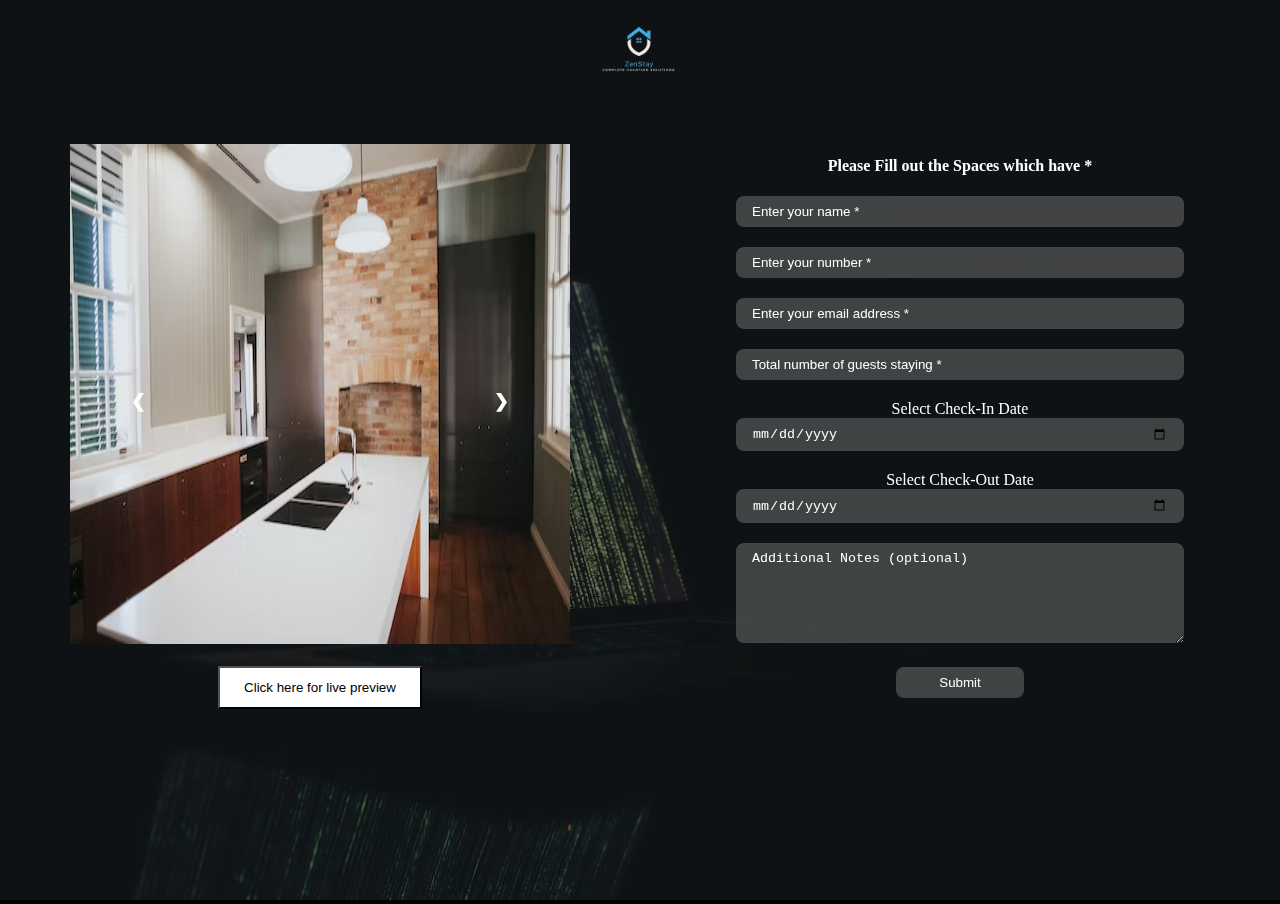
<file: index.html>
<!DOCTYPE html>
<html lang="en">
  <head>
    <link rel="shortcut icon" href="assets/logo.jpg" type="image/x-icon" />
    <link rel="stylesheet" href="style.css" />
    <meta charset="UTF-8" />
    <meta name="viewport" content="width=device-width, initial-scale=1.0" />
    <title>ZenStay</title>
  </head>
  <body>
    <div>
      <img class="landing-image" src="assets/landingImage.avif" />
      <div class="nav">
        <a href="#">
          <img src="assets/logo.jpg" alt="" />
        </a>
      </div>
      <div class="d-flex">
        <div>
          <div class="title">
            <div class="img-container">
              <!-- Slideshow container -->
              <div class="slideshow-container">
                <!-- Full-width images with number and caption text -->
                <div class="mySlides fade">
                  <img class="title-img" src="assets/propFiles/1.avif" />
                </div>

                <div class="mySlides fade">
                  <img class="title-img" src="assets/propFiles/2.avif" />
                </div>

                <div class="mySlides fade">
                  <img class="title-img" src="assets/propFiles/3.avif" />
                </div>

                <!-- Next and previous buttons -->
                <a class="prev" onclick="plusSlides(-1)">&#10094;</a>
                <a class="next" onclick="plusSlides(1)">&#10095;</a>
              </div>
              <br />
            </div>
          </div>
          <div class="live-preview-container">
            <button id="btn" class="live-preview">
              <a
                style="color: black; text-decoration: none"
                href="./live-preview.html"
              >
                Click here for live preview
              </a>
            </button>
          </div>
        </div>
        <!--Add few elements to the form-->
        <form
          id="infoForm"
          action="https://docs.google.com/forms/u/0/d/e/1FAIpQLSeQNBXno5HCnG1j6w2BPZpDo8llhbYXwJLDjeLV9RKxEABEBA/formResponse"
        >
          <h4>Please Fill out the Spaces which have *</h4>
          <div>
            <input
              required
              type="text"
              name="entry.1320347260"
              id="txtName"
              placeholder="Enter your name *"
            />
          </div>
          <div>
            <input
              required
              type="tel"
              name="entry.1546684207"
              id="txtNum"
              placeholder="Enter your number *"
            />
          </div>
          <div>
            <input
              required
              type="email"
              name="entry.1369626842"
              id="txtEmail"
              placeholder="Enter your email address *"
            />
          </div>
          <div>
            <input
              required
              type="number"
              name="entry.1501350772"
              id="guestNum"
              placeholder="Total number of guests staying *"
            />
          </div>
          <div>
            <label for="startDate">Select Check-In Date</label>
            <br />
            <input
              required
              type="date"
              name="entry.1756633438"
              id="startDate"
            />
          </div>
          <div>
            <label for="endDate">Select Check-Out Date</label>
            <br />
            <input
              required
              type="date"
              name="entry.1811719956"
              onchange="renderDate()"
              id="endDate"
            />
          </div>
          <div>
            <textarea
              id="msg"
              name="entry.234678808"
              placeholder="Additional Notes (optional)"
              style="height: 100px"
            ></textarea>
          </div>
          <div>
            <input type="text" name="entry.383294194" id="pinContainer" />
          </div>
          <div class="submit-button">
            <input onclick="getFile()" type="submit" value="Submit" />
          </div>
        </form>
      </div>
    </div>
    <script src="app.js"></script>
  </body>
</html>
</file>
<file: style.css>
* {
  box-sizing: border-box;
}
body {
  margin: 0;
  background-color: black;
}
body > div {
  position: relative;
}
.landing-image {
  width: 100%;
  height: 100vh;
  filter: brightness(0.5);
}
.nav {
  position: absolute;
  top: 0;
  right: 50%;
  left: 46%;
  text-align: center;
}
.nav img {
  width: 100px;
  aspect-ratio: 1/1;
  mix-blend-mode: exclusion;
}
.d-flex {
  display: flex;
  flex-wrap: wrap;
  align-items: center;
  top: 15%;
  position: absolute;
  width: 100%;
}
.d-flex > div,
.d-flex > form {
  text-align: center;
  width: 50%;
}
.d-flex > div > div {
  width: 80%;
  height: 100%;
  display: flex;
  flex-direction: column;
  justify-content: center;
  color: white;
  margin: 0 auto;
}
.img-container {
  text-align: center;
}
.title-img {
  width: 500px;
  height: 500px;
}
form h4 {
  color: white;
}
input,
textarea {
  width: 70%;
  padding: 8px 16px;
  margin-bottom: 20px;
  background-color: rgba(128, 128, 128, 0.444);
  border: none;
  color: white;
  border-radius: 8px;
}
input::placeholder,
textarea::placeholder {
  color: white;
}
input:focus,
textarea:focus {
  outline: none;
  border: 3px solid royalblue;
}
input[type="submit"] {
  width: 20%;
}
input[type="submit"]:hover {
  background-color: black;
  color: royalblue;
  transition: 0.3s ease;
  cursor: pointer;
}
form label {
  color: white;
}
#pinContainer {
  display: none;
}

/* Slideshow container */
.slideshow-container {
  max-width: 1000px;
  position: relative;
  margin: auto;
}

/* Hide the images by default */
.mySlides {
  display: none;
}

/* Next & previous buttons */
.prev,
.next {
  cursor: pointer;
  position: absolute;
  top: 50%;
  width: auto;
  margin-top: -22px;
  padding: 16px;
  color: white;
  font-weight: bold;
  font-size: 18px;
  transition: 0.6s ease;
  border-radius: 0 3px 3px 0;
  user-select: none;
}

.prev {
  left: 10%;
}
/* Position the "next button" to the right */
.next {
  right: 10%;
  border-radius: 3px 0 0 3px;
}

/* On hover, add a black background color with a little bit see-through */
.prev:hover,
.next:hover {
  background-color: rgba(0, 0, 0, 0.8);
}

/* Caption text */
.text {
  color: #f2f2f2;
  font-size: 15px;
  padding: 8px 12px;
  position: absolute;
  bottom: 8px;
  width: 100%;
  text-align: center;
}

/* Number text (1/3 etc) */
.numbertext {
  color: #f2f2f2;
  font-size: 12px;
  padding: 8px 12px;
  position: absolute;
  top: 0;
}

/* The dots/bullets/indicators */
.dot {
  cursor: pointer;
  height: 15px;
  width: 15px;
  margin: 0 2px;
  background-color: #bbb;
  border-radius: 50%;
  display: inline-block;
  transition: background-color 0.6s ease;
}

.active,
.dot:hover {
  background-color: #717171;
}

/* Fading animation */
.fade {
  animation-name: fade;
  animation-duration: 1.5s;
}
.live-preview-container {
  width: 100%;
  text-align: center;
}
.live-preview {
  padding: 12px;
  background: #fff;
  color: black;
  text-align: center;
  width: 40%;
  position: relative;
  left: 30%;
  cursor: pointer;
  transition: 0.2s ease-in-out;
}
.live-preview:hover {
  transform: scale(1.1);
}
#videoPage {
  background-color: white;
}
#videoContainer {
  width: 80%;
  margin: 100px auto;
  height: 70vh;
  border: 8px solid black;
}
#videoElement {
  width: 100%;
  height: 100%;
  background-color: #717171;
}

@keyframes fade {
  from {
    opacity: 0.8;
  }
  to {
    opacity: 1;
  }
}

@media screen and (max-width: 688px) {
  body {
    overflow-y: unset;
    background-color: black;
  }
  body > div {
    position: unset;
  }
  .nav {
    position: unset;
    text-align: center;
  }
  .landing-image {
    display: none;
  }
  .d-flex {
    display: unset;
  }
  .d-flex > div,
  .d-flex > form {
    text-align: center;
    width: 100%;
  }
  .img-container {
    width: 100%;
  }
  .title-img {
    width: 100%;
    height: 60%;
  }
}
</file>
